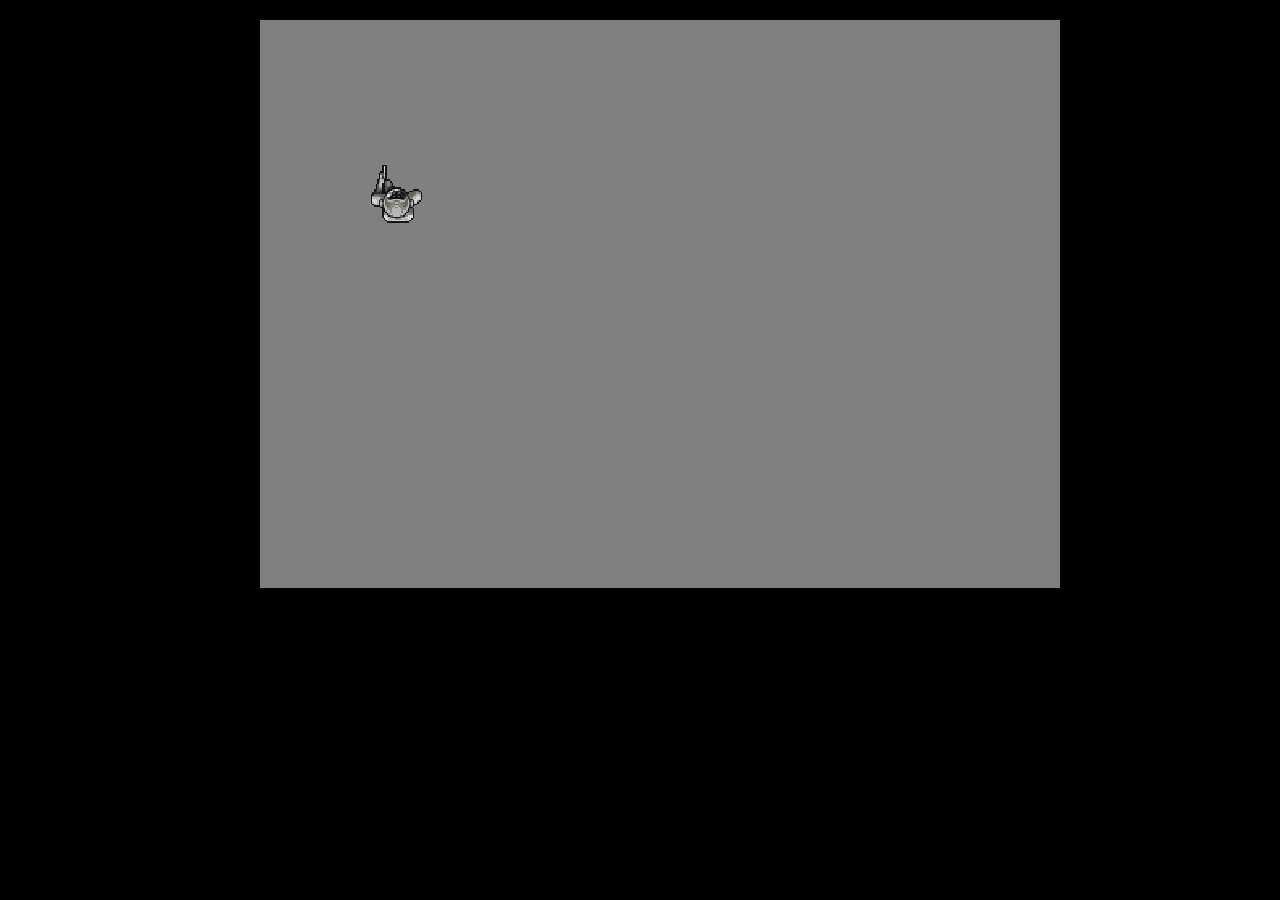
<file: CreateJS_educational/index.html>
﻿<!DOCTYPE html>
<html xmlns="http://www.w3.org/1999/xhtml">
<head>
    <title>JS Game</title>
    <link href="styles/main_style.css" rel="stylesheet" />
    <script src="scripts/createjs.js"></script>
    <script src="scripts/jquery-1.11.1.min.js"></script>
    <script>
    </script>
</head>
<body>

    <script src="scripts/main.js"></script>
</body>
</html>
</file>
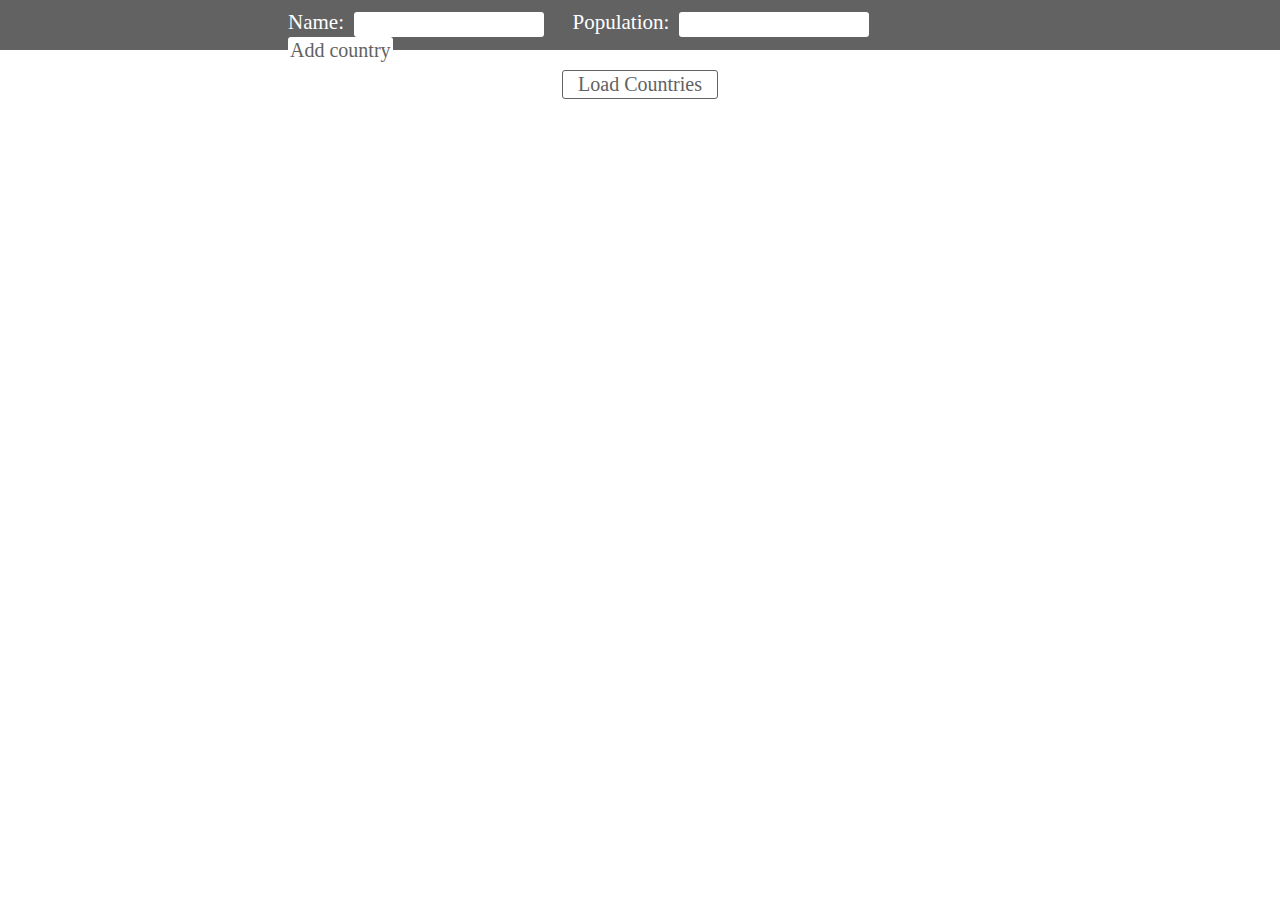
<file: BaasAndParseCom_HW/BaasAndParseCom_HW/index.html>
﻿<!DOCTYPE html>

<html>

<head>
    <title>Simple countries system</title>
    <link href="styles/main.css" rel="stylesheet" />
</head>
<body>
    <aside>
        <div>
            <label for="tb_name">Name:</label>
            <input type="text" id="tb_name" />
            <label for="tb_population">Population:</label>
            <input type="text" id="tb_population" />
            <a href="#" id="btn_add">Add country</a>
        </div>
    </aside>
    <article>
        <div>
            <a href="#" id="btn_showCountries">Load Countries</a>
        </div>
        <ul id="countries">
        </ul>
    </article>
    <script src="scripts/jquery.js"></script>
    <script src="scripts/jqueryNotifyPlugin.js"></script>
    <script src="scripts/main.js"></script>
</body>

</html>
</file>
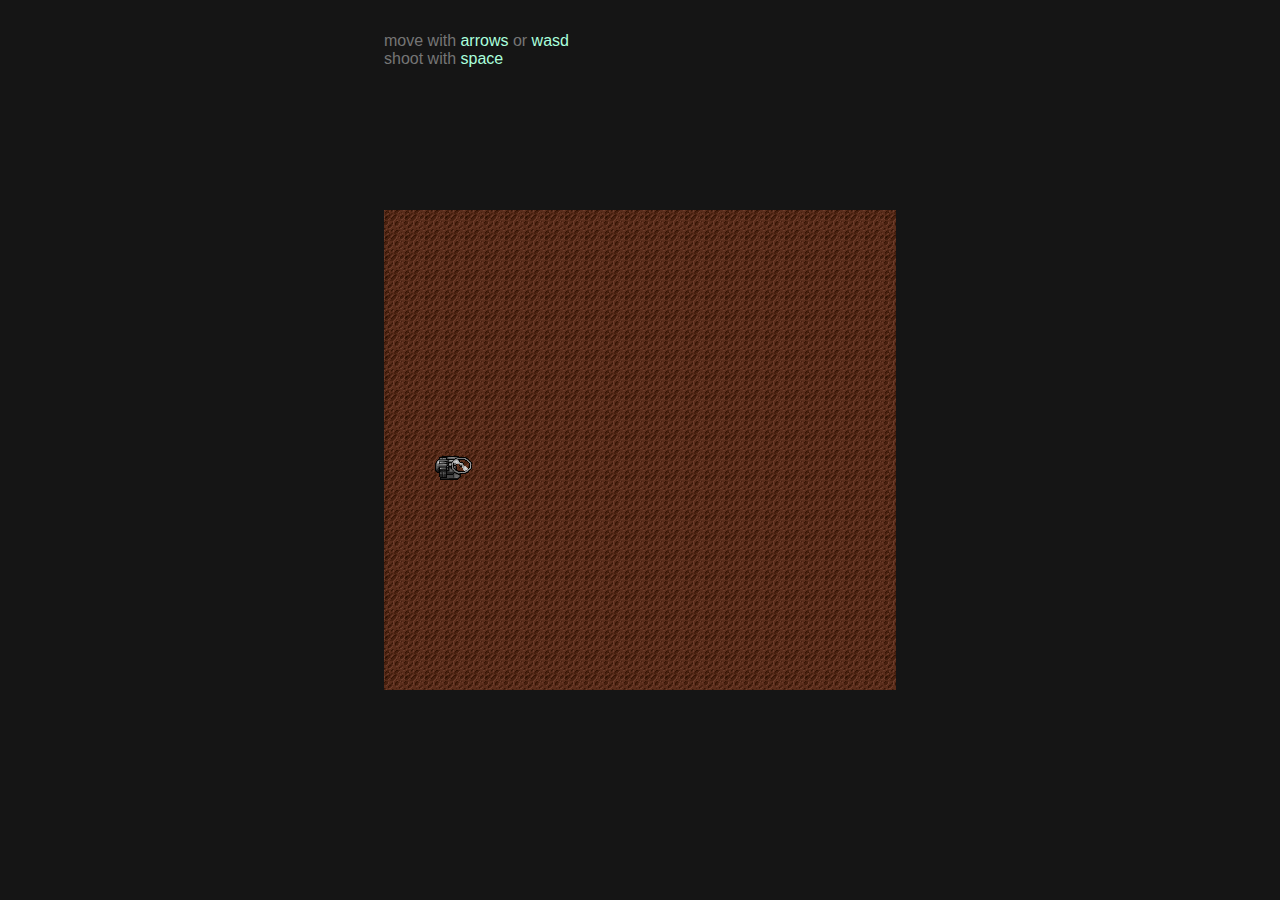
<file: CreateJS_educational/test/index.html>
<!DOCTYPE html>
<html>
  <head>
    <meta charset="utf-8">

    <title></title>
    <meta name="description" content="">
    <meta name="viewport" content="width=device-width">

    <link rel="stylesheet" href="css/app.css">
  </head>
  <body>
    <div id="game-over-overlay">
    </div>

    <div id="game-over">
      <h1>GAME OVER</h1>
      <button id="play-again">Play Again</button>
    </div>

    <div class="wrapper">
      <div id="instructions">
        <div>
          move with <span class="key">arrows</span> or <span class="key">wasd</span>
        </div>
        <div>
          shoot with <span class="key">space</span>
        </div>
      </div>

      <div id="score"></div>
    </div>

    <script type="text/javascript" src="js/resources.js"></script>
    <script type="text/javascript" src="js/input.js"></script>
    <script type="text/javascript" src="js/sprite.js"></script>
    <script type="text/javascript" src="js/app.js"></script>
  </body>
</html>
</file>
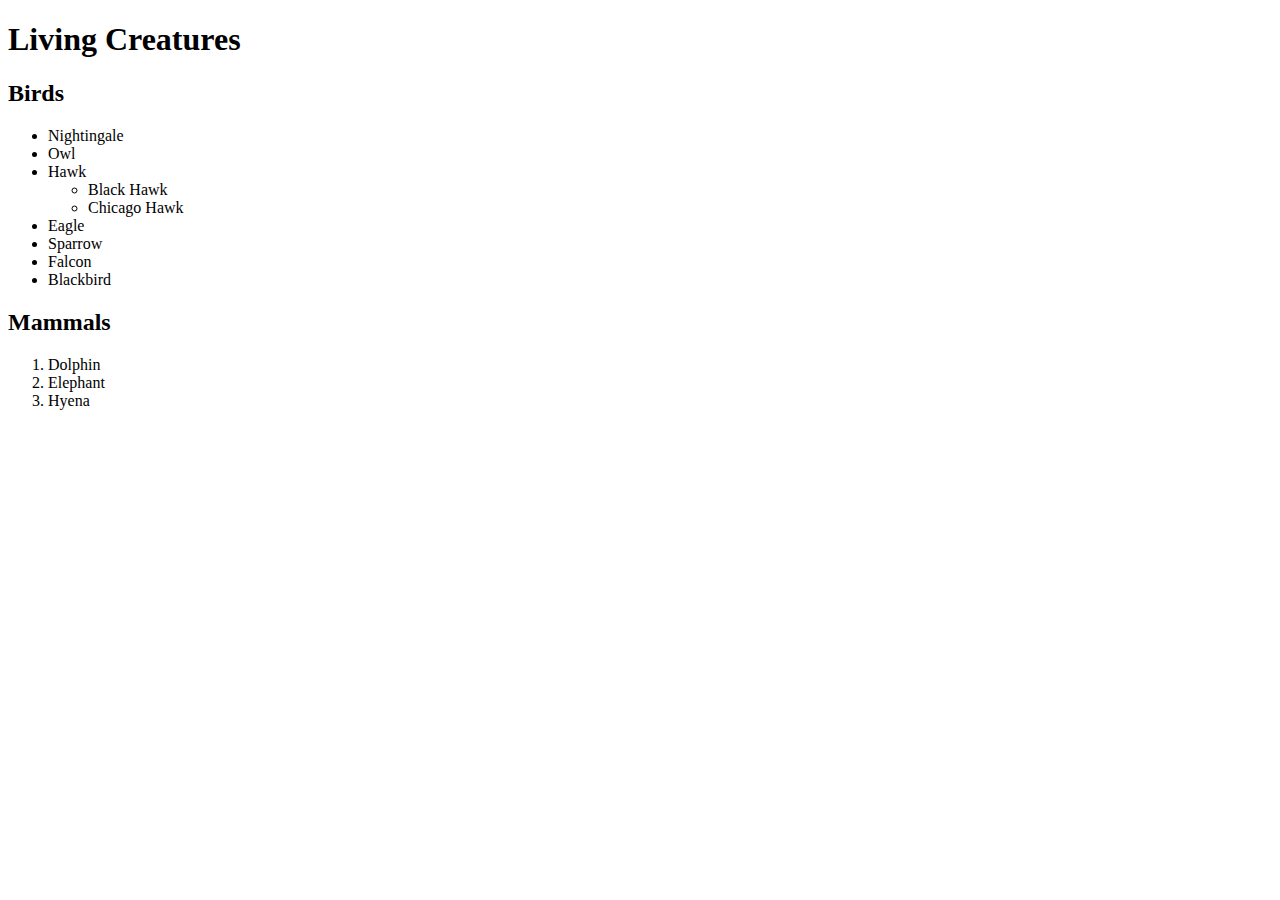
<file: Functions-And-Function_HW/02.DomTraversal/index.html>
<!DOCTYPE html>
<html>
<head lang="en">
    <meta charset="UTF-8">
    <title></title>
</head>
<body>
    <header>
        <h1>Living Creatures</h1>
    </header>
    <section>
        <article class="birds">
            <h2 class="birds-heading">Birds</h2>
            <ul class="birds-list">
                <li class="bird">Nightingale</li>
                <li class="bird">Owl</li>
                <li class="bird">Hawk
                    <ul>
                        <li class="sub-bird">Black Hawk</li>
                        <li class="sub-bird">Chicago Hawk</li>
                    </ul>
                </li>
                <li id="eagle" class="bird">Eagle</li>
                <li class="bird">Sparrow</li>
                <li class="bird">Falcon</li>
                <li class="bird">Blackbird</li>
            </ul>
        </article>
        <article class="mammals">
            <h2 class="mammal-heading">Mammals</h2>
            <ol class="mammal-list">
                <li id="dolphin" class="mammal">Dolphin</li>
                <li class="mammal">Elephant</li>
                <li class="mammal">Hyena</li>
            </ol>
        </article>

    </section>
    <script src="script.js"></script>
</body>
</html>
</file>
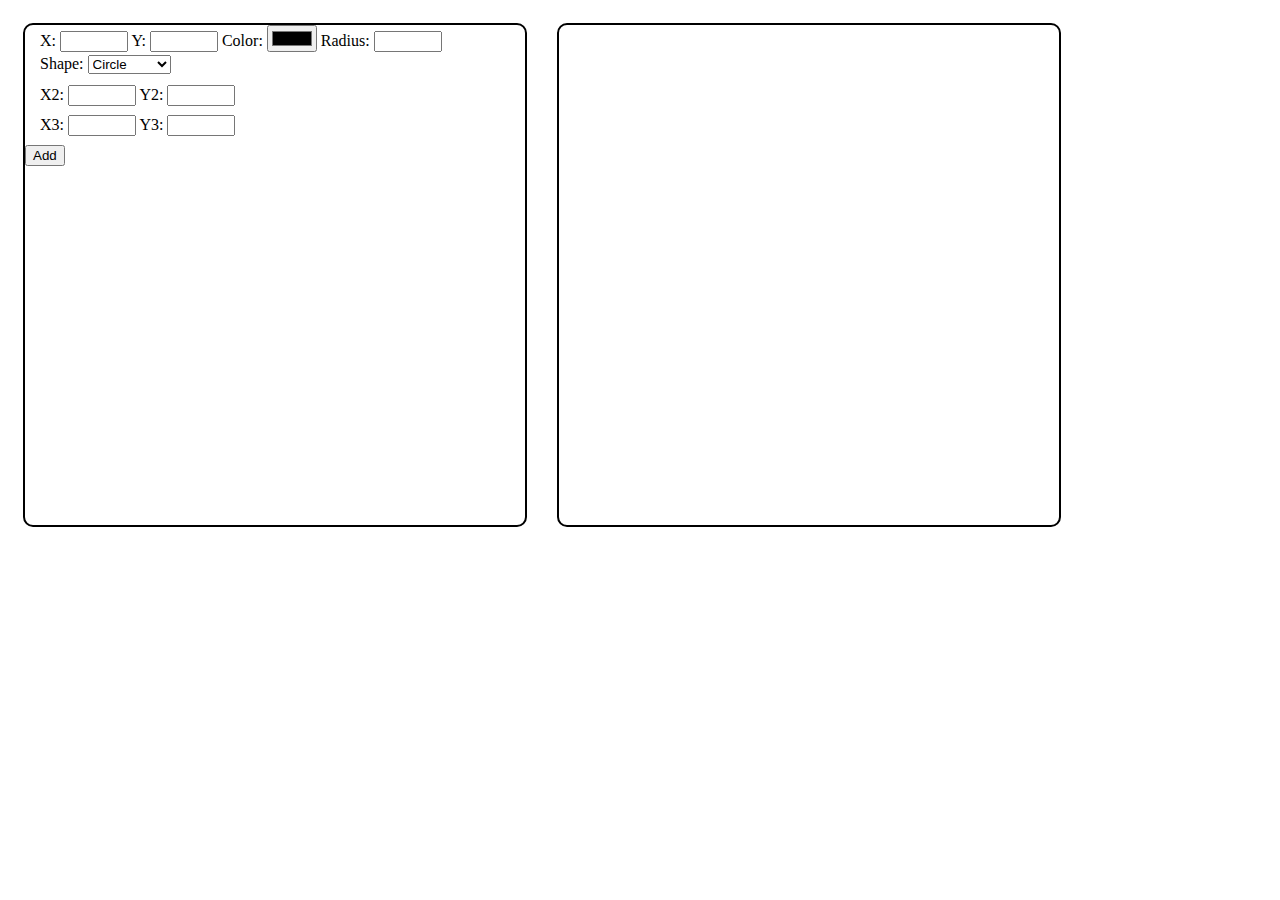
<file: JavaScriptOOP_HW/01.Shapes/index.html>
<!DOCTYPE html>
<html>
<head lang="en">
    <meta charset="UTF-8">
    <title></title>
    <style>
        div {
            display: inline-block;
            width: 500px;
            height: 500px;
            float: left;
            border: 2px solid black;
            border-radius: 10px;
            margin: 15px;
        }

        .toolbox_row {
            width: 100%;
            height: 30px;
            margin-top: 0px;
            margin-bottom: 0px;
            border: 0;
        }

        .tb {
            width: 60px;
        }
    </style>
</head>
<body>
    <div id="toolbox">
        <div class="toolbox_row">
            <label for="x_box">X:</label>
            <input type="text" class="tb" id="x_box" />
            <label for="y_box">Y:</label>
            <input type="text" class="tb" id="y_box" />
            <label for="color_picker">Color:</label>
            <input type="color" id="color_picker" value="#000000"/>
            <label for="radius_box">Radius:</label>
            <input type="text" id="radius_box" class="tb"/>
        </div>
        <div class="toolbox_row">
            <label for="shape_box">Shape:</label>
            <select id="shape_box">
                <option value="circle">Circle</option>
                <option value="rectangle">Rectangle</option>
                <option value="triangle">Triangle</option>
                <option value="segment">Segment</option>
            </select>
        </div>
        <div class="toolbox_row noneCircle forCircle">
            <label for="x_box2">X2:</label>
            <input type="text" class="tb" id="x_box2" />
            <label for="y_box2">Y2:</label>
            <input type="text" class="tb" id="y_box2" />
        </div>
        <div class="toolbox_row noneCircle">
            <label for="x_box3">X3:</label>
            <input type="text" class="tb" id="x_box3" />
            <label for="y_box3">Y3:</label>
            <input type="text" class="tb" id="y_box3" />
        </div>
        <button id="btn">Add</button>
    </div>
    <div>
        <canvas id="shapes_container" width="400" height="500"></canvas>
    </div>
    <script src="app.js"></script>
</body>
</html>
</file>
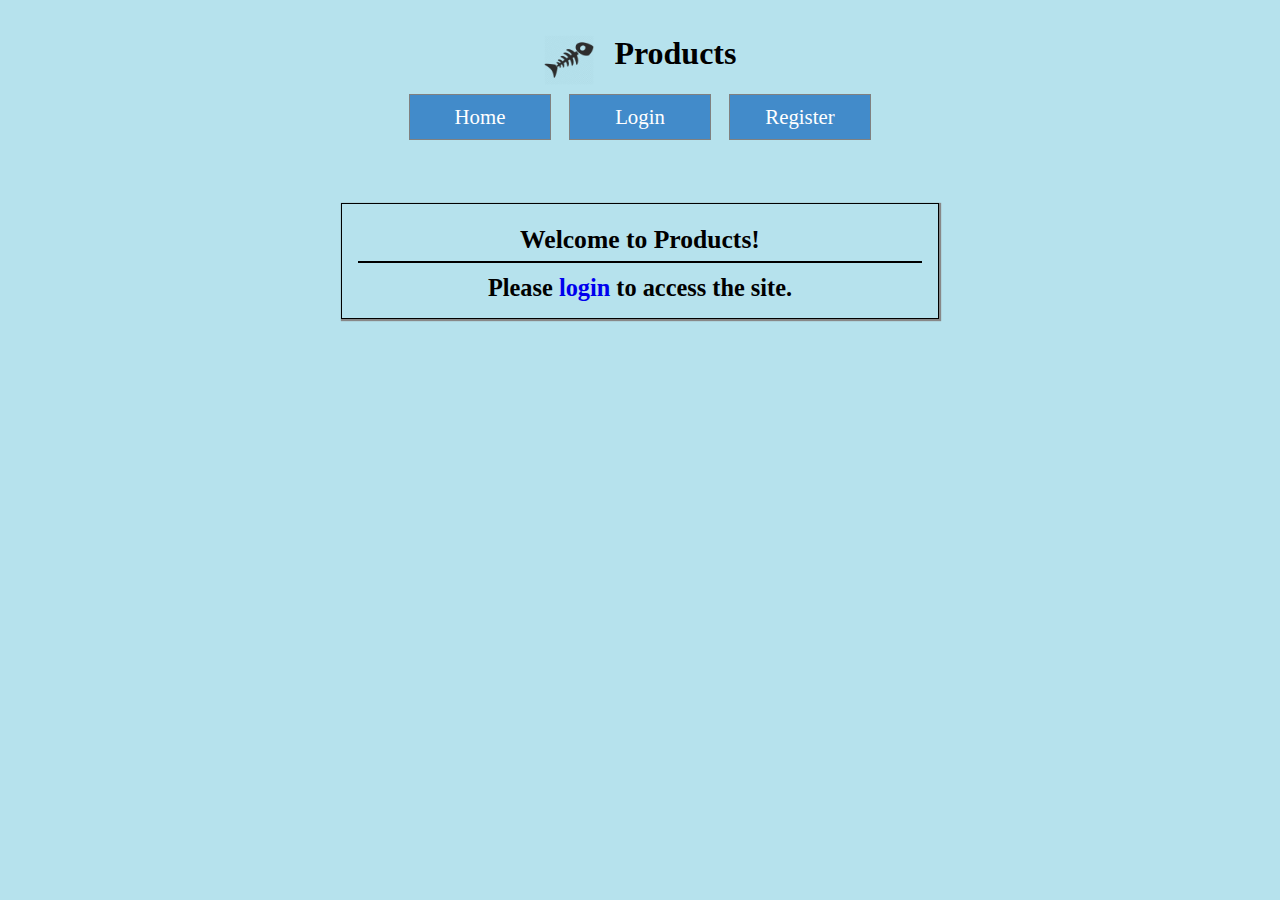
<file: JSApps_Exam/JSApps_Exam/index.html>
<!DOCTYPE html>
<html>
<head lang="en">
    <meta charset="UTF-8">
    <link rel="stylesheet" href="style/style.css"/>
    <title>Products</title>
</head>
<body>
<div id="wrapper">
    <header>
        <img class="img-header" src="imgs/trash.png" width="50px"/>
        <h1 class="site-header">Products</h1>
        <nav id="menu">
            <ul id="on-non-logged-user" class="menu">
                <li class="nav-button"><a href="#" class="btn_home">Home</a></li>
                <li class="nav-button"><a href="#" class="btn_login">Login</a></li>
                <li class="nav-button"><a href="#" class="btn_register">Register</a></li>
            </ul>
            <ul id="on-logged-user" class="menu">
                <li class="nav-button"><a href="#" class="btn_home">Home</a></li>
                <li class="nav-button"><a href="#" id="btn_products">Products</a></li>
                <li class="nav-button"><a href="#" id="btn_add">Add Product</a></li>
                <li class="nav-button"><a href="#" id="btn_logout">Logout</a></li>
            </ul>
        </nav>
    </header>
    <div id="main">

		<!-- Registration form -->
        <section id="register-form">
            <div class="register-form">
                <header class="main-header">Register</header>
                <div class="data">
                    <label for="register-username">Username:</label>
                    <input type="text" id="register-username" placeholder="Username..."/>
                    <label for="register-password">Password:</label>
                    <input type="password" id="register-password" placeholder="Password..."/>
                    <label for="confirm-password">Confirm password:</label>
                    <input type="password" id="confirm-password" placeholder="Password again..."/>
                </div>
                <div class="panel">
                    <button class="button" id="register-button">Register</button>
                    <span>or</span>
                    <a href="#" class="btn_login">Login</a>
                </div>
            </div>
        </section>

        <br />
		
		<!-- Login form -->
        <section id="login-form">
            <div class="login-form">
                <header class="main-header">Login</header>
                <div class="data">
                    <label for="login-username">Username:</label>
                    <input type="text" id="login-username" placeholder="Username..."/>
                    <label for="login-password">Password:</label>
                    <input type="password" id="login-password" placeholder="Password..."/>
                </div>
                <div class="panel">
                    <button id="login-button" class="button">Login</button>
                    <span>or</span>
                    <a href="#" class="btn_register">Register</a>
                </div>
            </div>
        </section>

        <br />
		
		<!-- Welcome guest -->
        <section id="welcome-guest">
            <div class="welcome-message">
                <header class="main-header">Welcome to Products!</header>
                <h3 class="centered">Please <a href="#" class="btn_login">login</a> to access the site.</h3>
            </div>
        </section>
        <br />
		
		<!-- Welcome user -->
        <section id="welcome-user">
            <div class="welcome-message">
                <header class="main-header" id="welcome-user-header"></header>
            </div>
        </section>

        <br />

		<!-- Add product form -->
        <section id="add-product-form">
            <div class="add-product-form">
                <header class="main-header">Add new product</header>
                <div class="data">
                    <label for="name">Name:</label>
                    <input type="text" id="new_product_name" placeholder="Item name..."/>
                    <label for="category">Category:</label>
                    <input type="text" id="new_product_category" placeholder="Category..."/>
                    <label for="price">Price:</label>
                    <input type="text" id="new_product_price" placeholder="0.00"/>
                </div>
                <div class="panel">
                    <button id="add-product-button" class="button">Add</button>
                    <a href="#" id="cancel_btn">Cancel</a>
                </div>
            </div>
        </section>
        <br />
		
		<!-- Delete product form -->
        <section id="delete-product-form">
            <div class="delete-product-form">
                <header class="main-header">Delete product</header>
                <div class="data">
                    <label>Name:</label>
                    <input type="text" value="3 Windows" disabled id="delete_name"/>
                    <label>Category:</label>
                    <input type="text" value="Other" disabled id="delete_category"/>
                    <label>Price:</label>
                    <input type="text" value="44.00" disabled id="delete_price">
                </div>
                <div class="panel">
                    <button id="delete-product-button" class="button">Delete</button>
                    <a href="#">
                        <button class="button" id="delete_cancel">Cancel</button>
                    </a>
                </div>
            </div>
        </section>

        <br />
		
		<!-- Edit product form -->
        <section id="edit-product-form">
            <div class="edit-product-form">
                <header class="main-header">Edit product</header>
                <div class="data">
                    <label for="item-name">Name:</label>
                    <input type="text" id="edit_name" value="3 Windows" placeholder="Name..."/>
                    <label for="category">Category:</label>
                    <input type="text" id="edit_category" value="Other" placeholder="Category..."/>
                    <label for="price">Price:</label>
                    <input type="text" id="edit_price" value="44.00" placeholder="0.00"/>
                </div>
                <div class="panel">
                    <button id="edit-product-button" class="button">Edit</button>
                    <a href="#">
                        <button class="button" id="edit_cancel_btn">Cancel</button>
                    </a>
                </div>
            </div>
        </section>
        <br />

		<!-- Products list -->
        <section id="products-list">
            <aside class="filters">
                <h3>Filter</h3>
                <input id="search-bar" class="search-bar" type="text" placeholder="Keyword.."/>
                <label>Price:</label>
                <input id="min-price" class="input-num" type="number" value="0" min="0"/>
                <span>-</span>
                <input id="max-price" class="input-num" type="number" value="10000"/>
                <label>Category:</label>
                <select id="category" class="category">
                    <option value="All">All</option>
                    <option value="Animals">Animals</option>
                    <option value="Food">Food</option>
                    <option value="Other">Other</option>
                </select>
                <button id="filter" class="filter-button">Filter</button>
                <p class="clear-filters" id="clear-filters">Clear filters</p>
            </aside>
            <div class="products">
                <ul id="products_container">
                    <!--<li class="product">
                        <div class="product-info">
                            <p class="item-name">Wild Rabbit</p>
                            <p class="category"><span class="pre">Category:</span>Animals</p>
                            <p class="price"><span class="pre">Price:</span> $200.00</p>
                        </div>
                        <footer class="product-footer">
                            <a href="#">
                                <button class="edit-button">Edit</button>
                            </a>
                            <a href="#">
                                <button class="delete-button">Delete</button>
                            </a>
                        </footer>
                    </li>
                    <li class="product">
                        <div class="product-info">
                            <p class="item-name">3 Windows</p>
                            <p class="category"><span class="pre">Category:</span>Other</p>
                            <p class="price"><span class="pre">Price:</span>$44.00</p>
                        </div>
                        <footer class="product-footer">
                            <a href="#">
                                <button class="edit-button">Edit</button>
                            </a>
                            <a href="#">
                                <button class="delete-button">Delete</button>
                            </a>
                        </footer>
                    </li>
                    <li class="product">
                        <div class="product-info">
                            <p class="item-name">Expired Milk</p>
                            <p class="category"><span class="pre">Category:</span>Food</p>
                            <p class="price"><span class="pre">Price:</span>$3.99</p>
                        </div>
                        <footer class="product-footer">
                        </footer>
                    </li>-->
                </ul>
            </div>
        </section>

    </div>
</div>
    <script src="scripts/jquery.js"></script>
    <script src="scripts/noty.js"></script>
    <script src="scripts/product.js"></script>
    <script src="scripts/user-session.js"></script>
    <script src="scripts/ajax-service.js"></script>
    <script src="scripts/controller.js"></script>
    <script src="scripts/view-manager.js"></script>
    <script src="scripts/main.js"></script>

</body>
</html>
</file>
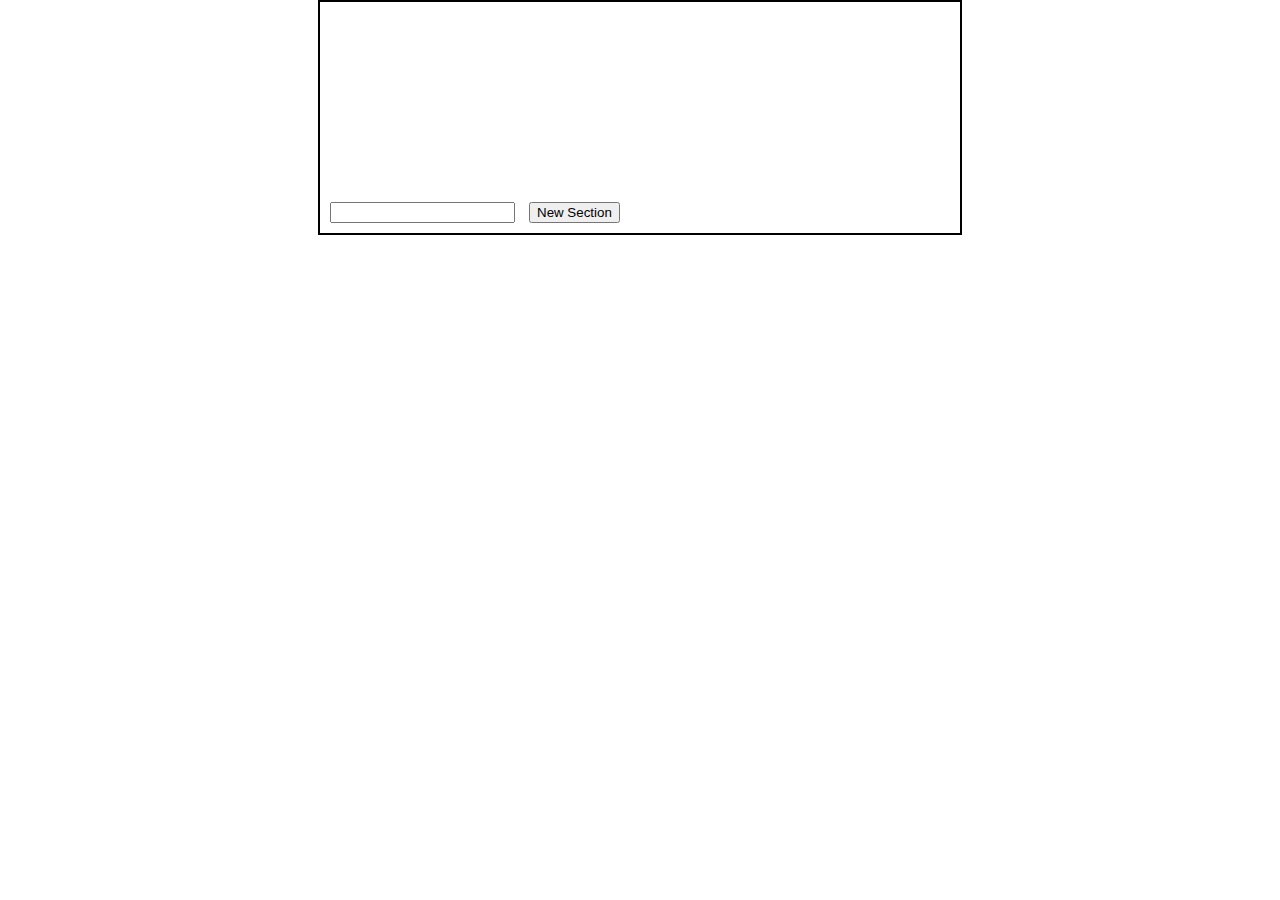
<file: JSModulesAndPatterns_HW/JSModulesAndPatterns_HW/index.html>
<!DOCTYPE html>
<html>
<head lang="en">
    <meta charset="UTF-8">
    <title></title>
    <link rel="stylesheet" type="text/css" href="styles.css">
</head>
<body>
    <div id="wrapper"></div>
    <input type="text" id="new_section_tb" class="prime" />
    <input type="button" id="new_section_btn" class="prime" value="New Section"/>
    <script src="Container.js"></script>
    <script src="Item.js"></script>
    <script src="main.js"></script>

</body>
</html>
</file>
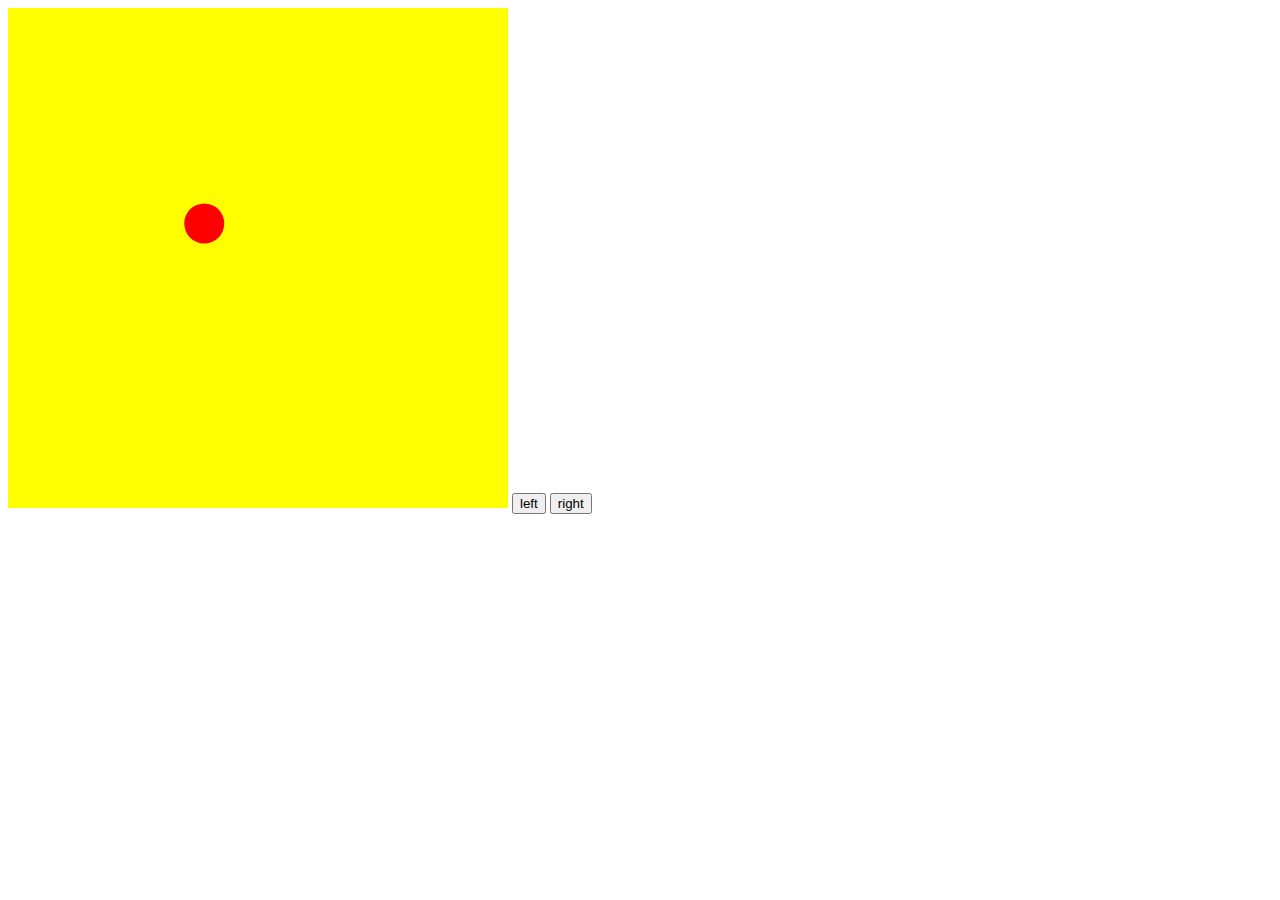
<file: CreateJS_educational/test.html>
﻿<!doctype html>
<html lang="en">
<head>
  <meta charset="utf-8">
  <title>event.which demo</title>
    <script src="scripts/createjs.js"></script>
    <script src="scripts/jquery-1.11.1.min.js"></script>
    <script src="scripts/jquery_animate.js"></script>
    <script src="scripts/testmain.js"></script>
    <style>
        #canvas {
            background-color: yellow;
            width: 500px;
            height: 500px;
        }
        .sniper{
            height: 63px;
            width: 53px;
            background-image: url(assets/sniper.png);
            margin-left: 450px;
            margin-top: 450px;
        }
    </style>
</head>
<body onload="core.init()">
 
    <!--<div id="sniper">
    </div>-->
    <canvas id="canvas" width="500", height="500">
        alt text
    </canvas>
    <input type="button" id="btn" value="left"/>
    <input type="button" id="rotate" value="right"/>
 <script>
         isClicked = true;
 </script>
</body>
</html>
</file>
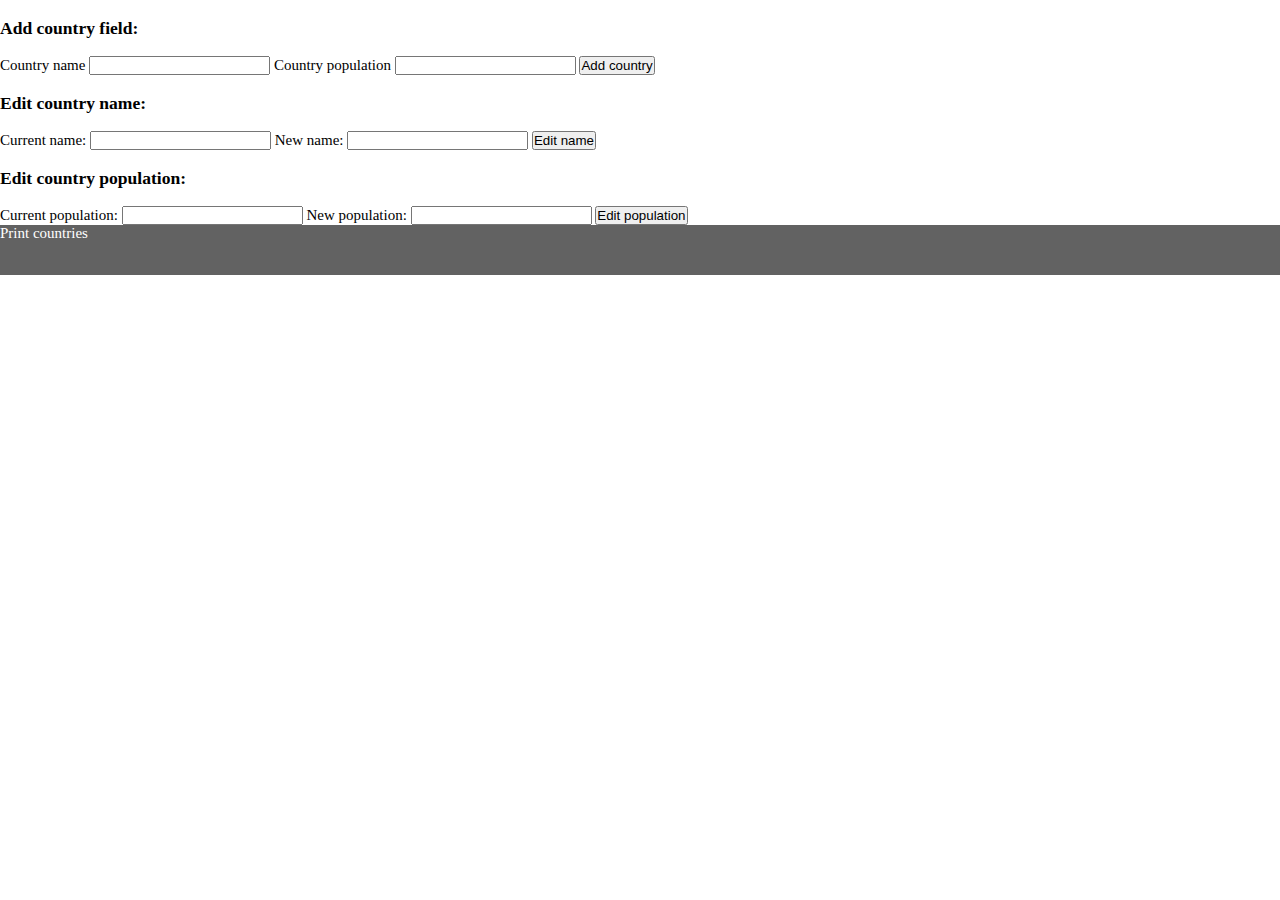
<file: BaasAndParseCom_HW/BaasAndParseCom_HW/test.html>
﻿<!DOCTYPE html>
<html xmlns="http://www.w3.org/1999/xhtml">
<head>
    <title>Countries</title>
    <link href="styles/main.css" rel="stylesheet" />
</head>
<body>
    <article>
        <section>
            <h3>Add country field:</h3>
            <label for="add_country_name">Country name</label>
            <input type="text" id="add_country_name" />
            <label for="add_country_population">Country population</label>
            <input type="text" id="add_country_population" />
            <input type="button" id="add_btn" value="Add country" />
        </section>
        <section>
            <h3>Edit country name:</h3>
            <label for="edit_current_name">Current name:</label>
            <input type="text" id="edit_current_name" />
            <label for="edit_new_name">New name:</label>
            <input type="text" id="edit_new_name" />
            <input type="button" id="edit_name_btn" value="Edit name"/>

            <h3>Edit country population:</h3>
            <label for="edit_current_population">Current population:</label>
            <input type="text" id="edit_current_population" />
            <label for="edit_new_population">New population:</label>
            <input type="text" id="edit_new_population" />
            <input type="button" id="edit_population_btn" value="Edit population"/>    
        </section>
    </article>
    <aside>
        <span id="print_countries">Print countries</span>
        <ul id="countries"></ul>
    </aside>
    <script src="scripts/jquery.js"></script>
    <script src="scripts/jqueryNotifyPlugin.js"></script>
    <script src="scripts/test.js"></script>
</body>
</html>
</file>
<file: CreateJS_educational/styles/main_style.css>
﻿html, body {
    margin: 0px;
    padding: 0px;
    background-color: black;
}

canvas {
    background-color: gray;
    margin-left: 260px;
    margin-top: 20px;
}
</file>
<file: BaasAndParseCom_HW/BaasAndParseCom_HW/styles/main.css>
﻿body, aside, article, section, div, p, label, input, a {
    padding: 0;
    margin: 0;
}

body {
    color: black;
    font-size: 15px;
}

aside {
    background-color: #626262;
    width: 100%;
    height: 50px;
    color: white;
}

    aside div {
        width: 55%;
        margin: 0 auto;
    }

        aside div label {
            margin-right: 6px;
            font-size: 1.4em;
            display: inline-block;
            margin-top: 10px;
        }

        aside div input {
            height: 25px;
            width: 190px;
            border: 0;
            border-radius: 3px;
            margin-right: 25px;
            color: #626262;
        }

a {
    text-decoration: none;
    font-size: 20px;
    display: inline-block;
    color: #626262;
    background-color: white;
    padding: 2px;
    border-radius: 3px;
}

    a:active {
        background-color: #626262;
        color: white;
        border: 1px solid white;
    }

#btn_showCountries {
    border: 1px solid #626262;
    display: block;
    margin-top: 20px;
    margin-left: auto;
    margin-right: auto;
    width: 150px;
    text-align: center;
}

ul {
    list-style-type: none;
}

    ul li a {
        font-size: 1em;
        margin-right: 5px;
        border: 1px solid #626262;
    }

    ul li a:active {
        color: white;
        background-color: #626262;
    }

    ul li input {
        margin-right: 5px;
        border-radius: 2px;
    }

.inner_tb {
    width: 180px;
    height: 20px;
}

p {
    font-weight: 700;
}

.btn_remove {
    background-color: #626262;
    color: white;
}

    .btn_remove:active {
        background-color: white;
        color: #626262;
    }
</file>
<file: CreateJS_educational/test/css/app.css>
html, body {
    margin: 0;
    padding: 0;
    background-color: #151515;
}

canvas {
    display: block;
    margin: auto;

    position: absolute;
    top: 0;
    bottom: 0;
    left: 0;
    right: 0;
}

.wrapper {
    width: 512px;
    margin: 0 auto;
    margin-top: 2em;
}

#instructions {
    float: left;
    font-family: sans-serif;
    color: #757575;
}

#score {
    float: right;
    color: white;
    font-size: 2em;
}

.key {
    color: #aaffdd;
}

#game-over, #game-over-overlay {
    margin: auto;
    width: 512px;
    height: 480px;
    position: absolute;
    top: 0;
    left: 0;
    right: 0;
    bottom: 0;
    z-index: 1;
    display: none;
}

#game-over-overlay {
    background-color: black;
    opacity: .5;
}

#game-over {
    height: 200px;
    text-align: center;
    color: white;
}

#game-over h1 {
    font-size: 3em;
    font-family: sans-serif;
}

#game-over button {
    font-size: 1.5em;
}
</file>
<file: JSApps_Exam/JSApps_Exam/style/style.css>
* {
    margin: 0;
    padding: 0;
}

html {
    background-color: rgba(14,160,197, 0.3);
    height: 100%;
}

#wrapper {
    display: inline-block;
    width: 70%;
    padding: 0 15%;
    color: #000;
    font-family: Calibri;
}

.site-header, .img-header {
    margin: 1% 1%;
    display: inline-block;
    vertical-align: top;
}

button {
    outline: none;
    border: none;
    background-color: #3498DB;
    color: #fff;
    font-weight: bold;
    cursor: pointer;
    border: solid 1px #000;
}

button:hover {
    opacity: 0.8;
    -webkit-transition: all .25s ease;
    -moz-transition: all .25s ease;
    -o-transition: all .25s ease;
    transition: all .25s ease;
}

header {
    margin: 3%;
    text-align: center;
}

header > nav > ul {
    list-style: none;
    display: inline-block;
}

li.nav-button {
    font-size: 1.3rem;
    display: inline-block;
    margin: 0 7px;
    background: #428BCA;
    -webkit-transition: all .25s ease;
    -moz-transition: all .25s ease;
    -o-transition: all .25s ease;
    transition: all .25s ease;
}

li.nav-button > a {
    color: #fff;
}

li.nav-button:hover {
    background: #3071A9
}

li.nav-button > a {
    padding: 10px;
    border: solid 1px gray;
    text-decoration: none;
    width: 120px;
    display: inline-block;
    text-align: center;
}

#main {
    padding: 0 5%;
}

#main > section > div {
    padding: 2%;
    vertical-align: top;
    font-size: 1.3rem;
    box-shadow: 1px 1px 1px 1px #888888;
    border: solid 1px #000;
}

.add-product-form, .edit-product-form, .delete-product-form, .login-form, .register-form, .welcome-message {
    width: 70%;
    display: block;
    margin: 0 auto;
}

.products {
    display: inline-block;
    margin: 0 2%;
    width: 60%;
}

#main div input {
    display: block;
    font-size: 1.3rem;
    width: 250px;
    margin: 2px 0;
}

input {
    padding: 2px 5px;
}

.button {
    width: 150px;
    height: 40px;
    font-size: 1.3rem;
    margin: 2% 1%;
}

.main-header {
    font-size: 1.6rem;
    font-weight: bold;
    padding: 1% 20%;
    text-align: center;
    margin: 0 0 2% 0;
    border-bottom: solid 2px black;
}

.input-num {
    width: 50px;
    display: inline-block;
}

li.product {
    list-style: none;
    margin-bottom: 10px;
    padding: 10px;
    border: solid 1px gray;
    box-shadow: 1px 2px 1px #888888;
}

.filters {
    margin: 0;
    padding: 2%;
    display: inline-block;
    width: 25%;
    font-size: 1.4rem;
    box-shadow: 1px 1px 1px #888888;
    border: solid 1px grey;
}

.filters label {
    display: block;
    margin: 0;
}

.filters > * {
    margin-bottom: 3px;
}

.filters input, select {
    padding: 4px;
    font-size: 1rem;
}

.filters .search-bar, .category {
    width: 90%;
}

.filters .input-num {
    width: 35%;
}

.filters h3 {
    margin-bottom: 5px;
}

.filter-button {
    display: block;
    width: 50%;
    height: 30px;
}

.clear-filters {
    text-decoration: underline;
    color: #444;
    cursor: pointer;
    display: inline-block;
}

.clear-filters:hover {
    color: #000;
}

.item-name {
    padding: 1% 2%;
    font-weight: bold;
    border-bottom: solid 2px #666;
}

.category, .price {
    padding: .5% 2%;
}

.data {
    width: 280px;
    display: block;
    margin: 0 auto;
}

.panel {
    margin: 1%;
    text-align: center;
    padding: 0 2%;
}

.centered {
    text-align: center;
}

.product-info {
    display: block;
}

.product-footer .delete-button, .edit-button {
    text-decoration: none !important;
    width: 80px;
    height: 30px;
}

.product-footer {
    text-align: right;
}

.pre {
    font-weight: bold;
    font-style: italic;
    margin-right: 1%;
}

footer > p {
    margin-top: 5%;
    font-size: 1.1rem;
    padding: 10px;
    background-color: cornflowerblue;
}

a:-webkit-any-link {
    text-decoration: none !important;
}

.menu {
    display: none;
}

#main section {
    display: none;
}
</file>
<file: JSModulesAndPatterns_HW/JSModulesAndPatterns_HW/styles.css>
﻿body {
    width: 50%;
    margin: auto;
    border: 2px solid black;
}

    body #wrapper {
        min-height: 200px;
    }

        body #wrapper .container {
            min-height: 197px;
            margin: 5px;
            border: 2px solid gray;

        }
        
ul {
    list-style-type: none;
}

    ul input {
        float: left;
    }

input {
    float: right;
}

.prime {
    float:none;
    margin-left: 10px;
    margin-right: 0;
    margin-bottom: 10px;
}

h2 {
    float: right;
}

p {
    border-bottom: 1px solid black;
    border-top: 1px solid black;
    margin-top:2px;
    margin-bottom: 2px;
}
</file>
